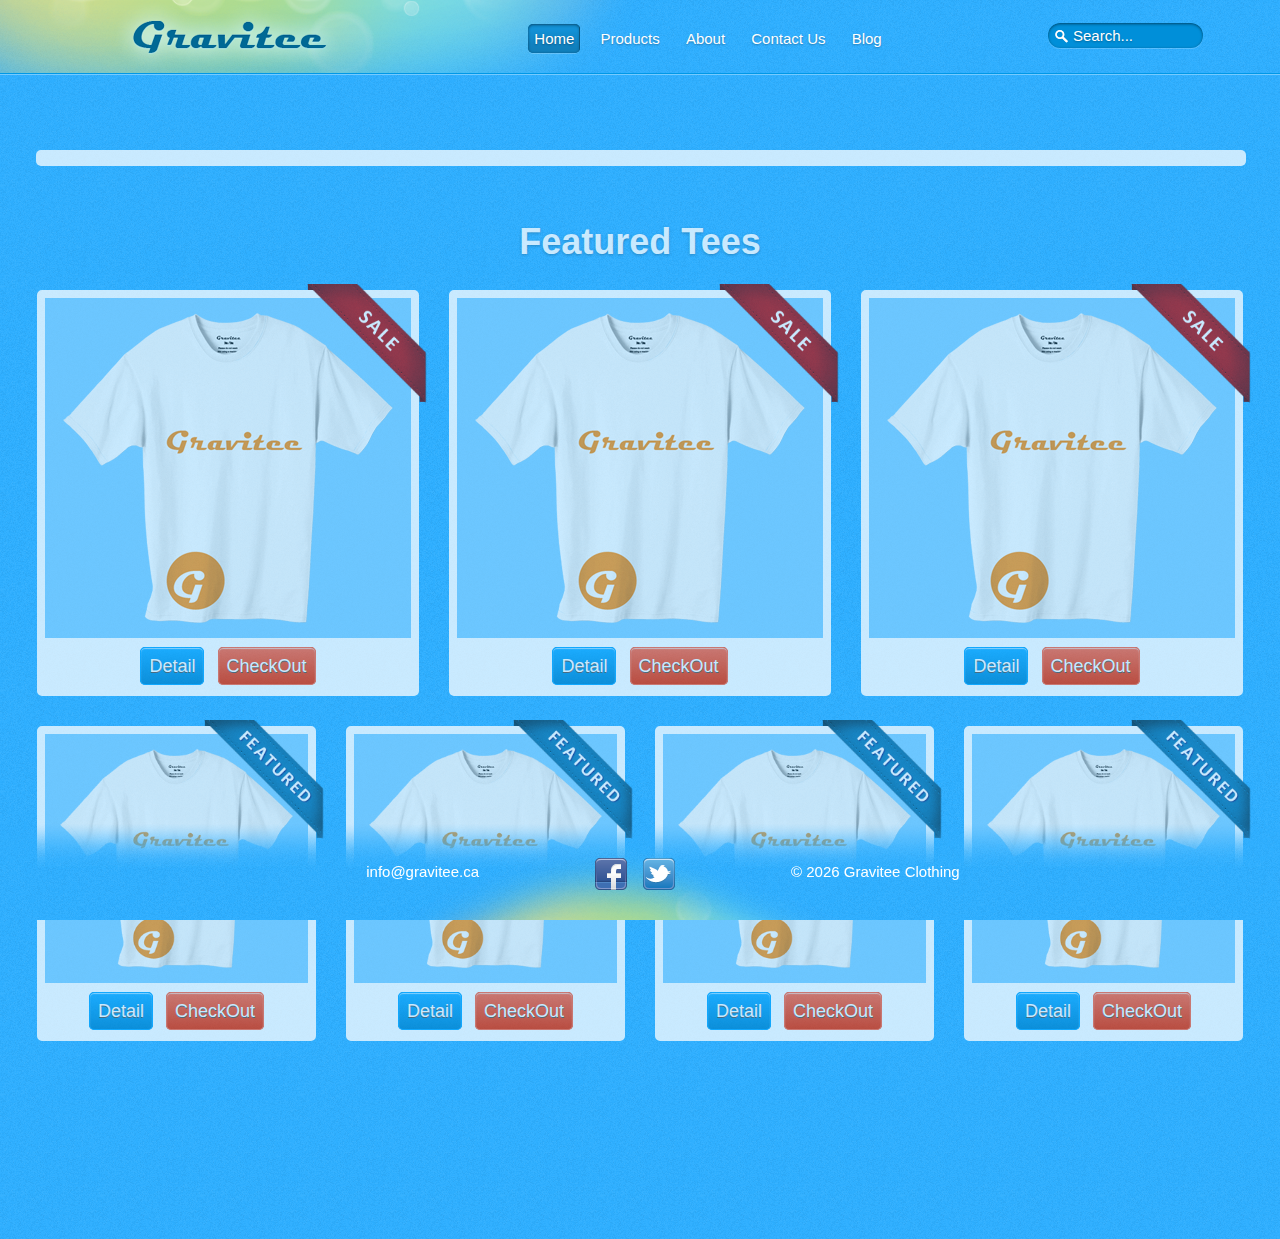
<file: index.html>
<!doctype html>
<!--[if lt IE 9]><html class="ie"><![endif]--><!--[if gte IE 9]><!--><html><!--<![endif]-->
	<head>
		<meta charset="utf-8"/>
		<meta http-equiv="X-UA-Compatible" content="IE=edge,chrome=1"/>

		<title>Gravitee Shop</title>
		
		<meta name="description" content="Gravitee, clothing, tees, t-shirts" />
		<meta name="viewport" content="width=device-width, initial-scale=1; maximum-scale=1; minimum-scale=1; user-scalable=no"/>
		
		<link rel="stylesheet" href="css/base.css" media="all">
		<link rel="stylesheet" href="css/720_grid.css" media="screen and (min-width: 720px)">
		<link rel="stylesheet" href="css/986_grid.css" media="screen and (min-width: 986px)">
		<link rel="stylesheet" href="css/1236_grid.css" media="screen and (min-width: 1236px)">
		<link rel="stylesheet" href="css/flexslider.css">
		<link rel="stylesheet" href="css/apprise.min.css">
		<link rel="stylesheet" href="css/style.css">
		<link rel="icon" href="favicon.ico">

		<!-- JavaScript -->
		<!--[if IE]><![endif]-->
		<!--[if lt IE 9]>
		<script src="//html5shim.googlecode.com/svn/trunk/html5.js"></script>
		<![endif]-->

		<script src="js/respond.min.js"></script>
		<script src="https://ajax.googleapis.com/ajax/libs/jquery/1.7.1/jquery.min.js" type="text/javascript" charset="utf-8"></script>
		<script src="js/easing.js" type="text/javascript" charset="utf-8"></script>
		<script src="js/modernizr.js"></script>
		<script src="js/jquery.flexslider-min.js" type="text/javascript" charset="utf-8"></script>
		<script src="js/apprise-1.5.min.js" type="text/javascript" charset="utf-8"></script>
		<script src="js/jquery.ui.totop.js" type="text/javascript" charset="utf-8"></script>
		<script type='text/javascript' src='js/gen_validatorv31.js'></script>
		<script src="js/corMVC.js" type="text/javascript" charset="utf-8"></script>

		<!-- controller -->
		<script type="text/javascript" src="js/controller/content.js"></script>
		<!--<script type="text/javascript" src="js/controller/products.js"></script>-->

		<script src="js/scripts.js" type="text/javascript" charset="utf-8"></script>
	</head>
	<body lang="en">
	<!-- BEGIN: Container -->
		<div id="container" class="grid">
		<!-- BEGIN: header -->
			<div id="header">
			<!-- BEGIN: header-inner -->
				<div id="header-inner" class="grid">
				<!-- BEGIN: logo-wrapper -->
					<div id="logo-wrapper" class="slot-0-1">
				<!-- BEGIN: logo -->
					<div id="logo">
						<a href="index.html" title="Gravitee"><h1>Gravitee</h1></a>
					</div><!-- /logo -->
					</div><!-- /logo-wrapper -->
					
				<!-- BEGIN: nav-wrapper -->
					<div id="nav-wrapper">
					<!-- BEGIN: nav ul -->
						<div id="nav" class="slot-2-3-4">
						<!-- BEGIN: nav ul -->
							<ul id="site-nav">
								<li><a href="#/home" rel="home" title="Home">Home</a></li>

								<li><a href="#/products" rel="products" title="Products">Products</a></li>

								<li><a href="#/about" title="About" rel="about">About</a></li>

								<li><a href="#/contact" rel="contact" title="Contact-Us" class="nav-narrowhide">Contact Us</a></li>

								<li><a href="/blog" title="Blog" class="nav-narrowhide" target="_blank">Blog</a></li>
							</ul>
						</div><!-- /nav -->
					</div><!-- /nav-wrapper -->

					<!-- BEGIN: search-wrapper -->						
					<div id="search-wrapper" class="slot-5">
						<form method="post" action="#/search" id="search">
							<label for="searchInput">Search</label>
							<input name="s" type="search" id="searchInput" value="" />
							<span class="reset"></span>
						</form>
						<div id="searchIcon">
							<div class="searchOn"></div>
							<div class="searchOff"></div>
						</div><!-- /searchIcon -->
					</div><!-- /search-wrapper -->

					<div class="clear"></div>
				</div><!-- /header-inner -->
				<div id="header-bottom-light-border"><div class="grid"></div></div>
			</div><!-- /header -->

		<!-- BEGIN: contents -->
			<div id="contents">
				<ul id="content-stages">
				<!-- BEGIN: HOME -->
					<li rel="home" class="content-stage current-stage">
						<div id="home-slider" class="banner-wrap">
							<div id="slider-wrapper" class="flex-container">
								<div id="slider" class="flexslider">
									<ul class="slides">
										<li>
											<a href="#" title=""><img src="img/promo.png" alt="1"></a>
											<p class="flex-caption">New Year Sales Event</p>
										</li>

										<li>
											<a href="#" title=""><img src="img/promo.png" alt="1"></a>
											<p class="flex-caption">2</p>
										</li>

										<li>
											<a href="#" title=""><img src="img/promo.png" alt="1"></a>
											<p class="flex-caption">3</p>
										</li>							
									</ul>
								</div><!-- /slider-wrapper -->
							</div><!-- /slider-wrapper -->
						</div><!-- /home_slider -->

						<div class="feature">
							<h2>Featured Tees</h2>
						</div>

						<div id="grids" class="row">
							<div class="items">
								<div class="slot-0-1">
									<div class="item">
										<div class="item-img">
											<img src="img/orange.png" alt="Orange Shirt">
										</div>
										<div class="item-buttons">
											<a href="#tshirt10" title="Product Details" class="detail"><span>Detail</span></a>
											<a href="#" title="Checkout" class="checkout"><span>CheckOut</span></a>
										</div>
										<div class="ribbon"><img src="img/sale-ribbon.png" alt="Sale"></div>
									</div>
								</div>

								<div class="slot-2-3">
									<div class="item">
										<div class="item-img">
											<img src="img/orange.png" alt="Orange Shirt">
										</div>
										<div class="item-buttons">
											<a href="#" title="Product Details" class="detail"><span>Detail</span></a>
											<a href="#" title="Checkout" class="checkout"><span>CheckOut</span></a>
										</div>
										<div class="ribbon"><img src="img/sale-ribbon.png" alt="Sale"></div>
									</div>
								</div>

								<div class="slot-4-5">
									<div class="item">
										<div class="item-img">
											<img src="img/orange.png" alt="Orange Shirt">
										</div>
										<div class="item-buttons">
											<a href="#" title="Product Details" class="detail"><span>Detail</span></a>
											<a href="#" title="Checkout" class="checkout"><span>CheckOut</span></a>
										</div>
										<div class="ribbon"><img src="img/sale-ribbon.png" alt="Sale"></div>
									</div>
								</div>

								<div class="slot-6">
									<div class="item">
										<div class="item-img">
											<img src="img/orange.png" alt="Orange Shirt">
										</div>
										<div class="item-buttons">
											<a href="#" title="Product Details" class="detail"><span>Detail</span></a>
											<a href="#" title="Checkout" class="checkout"><span>CheckOut</span></a>
										</div>
										<div class="ribbon"><img src="img/featured-ribbon.png" alt="Featured"></div>
									</div>
								</div>

								<div class="slot-7">
									<div class="item">
										<div class="item-img">
											<img src="img/orange.png" alt="Orange Shirt">
										</div>
										<div class="item-buttons">
											<a href="#" title="Product Details" class="detail"><span>Detail</span></a>
											<a href="#" title="Checkout" class="checkout"><span>CheckOut</span></a>
										</div>
										<div class="ribbon"><img src="img/featured-ribbon.png" alt="Featured"></div>
									</div>
								</div>

								<div class="slot-8">
									<div class="item">
										<div class="item-img">
											<img src="img/orange.png" alt="Orange Shirt">
										</div>
										<div class="item-buttons">
											<a href="#" title="Product Details" class="detail"><span>Detail</span></a>
											<a href="#" title="Checkout" class="checkout"><span>CheckOut</span></a>
										</div>
										<div class="ribbon"><img src="img/featured-ribbon.png" alt="Featured"></div>
									</div>
								</div>

								<div class="slot-9">
									<div class="item">
										<div class="item-img">
											<img src="img/orange.png" alt="Orange Shirt">
										</div>
										<div class="item-buttons">
											<a href="#" title="Product Details" class="detail"><span>Detail</span></a>
											<a href="#" title="Checkout" class="checkout"><span>CheckOut</span></a>
										</div>
										<div class="ribbon"><img src="img/featured-ribbon.png" alt="Featured"></div>
									</div>
								</div>
							</div>
						</div>
					</li>
				<!-- END: HOME -->

				<!-- BEGIN: PRODUCTS -->
					<li rel="products" class="content-stage">
						<p>
						
Contrary to popular belief, Lorem Ipsum is not simply random text. It has roots in a piece of classical Latin literature from 45 BC, making it over 2000 years old. Richard McClintock, a Latin professor at Hampden-Sydney College in Virginia, looked up one of the more obscure Latin words, consectetur, from a Lorem Ipsum passage, and going through the cites of the word in classical literature, discovered the undoubtable source. Lorem Ipsum comes from sections 1.10.32 and 1.10.33 of "de Finibus Bonorum et Malorum" (The Extremes of Good and Evil) by Cicero, written in 45 BC. This book is a treatise on the theory of ethics, very popular during the Renaissance. The first line of Lorem Ipsum, "Lorem ipsum dolor sit amet..", comes from a line in section 1.10.32.

The standard chunk of Lorem Ipsum used since the 1500s is reproduced below for those interested. Sections 1.10.32 and 1.10.33 from "de Finibus Bonorum et Malorum" by Cicero are also reproduced in their exact original form, accompanied by English versions from the 1914 translation by H. Rackham.
					</p>
					<p>
						
Contrary to popular belief, Lorem Ipsum is not simply random text. It has roots in a piece of classical Latin literature from 45 BC, making it over 2000 years old. Richard McClintock, a Latin professor at Hampden-Sydney College in Virginia, looked up one of the more obscure Latin words, consectetur, from a Lorem Ipsum passage, and going through the cites of the word in classical literature, discovered the undoubtable source. Lorem Ipsum comes from sections 1.10.32 and 1.10.33 of "de Finibus Bonorum et Malorum" (The Extremes of Good and Evil) by Cicero, written in 45 BC. This book is a treatise on the theory of ethics, very popular during the Renaissance. The first line of Lorem Ipsum, "Lorem ipsum dolor sit amet..", comes from a line in section 1.10.32.

The standard chunk of Lorem Ipsum used since the 1500s is reproduced below for those interested. Sections 1.10.32 and 1.10.33 from "de Finibus Bonorum et Malorum" by Cicero are also reproduced in their exact original form, accompanied by English versions from the 1914 translation by H. Rackham.
					</p>
					<p>
						
Contrary to popular belief, Lorem Ipsum is not simply random text. It has roots in a piece of classical Latin literature from 45 BC, making it over 2000 years old. Richard McClintock, a Latin professor at Hampden-Sydney College in Virginia, looked up one of the more obscure Latin words, consectetur, from a Lorem Ipsum passage, and going through the cites of the word in classical literature, discovered the undoubtable source. Lorem Ipsum comes from sections 1.10.32 and 1.10.33 of "de Finibus Bonorum et Malorum" (The Extremes of Good and Evil) by Cicero, written in 45 BC. This book is a treatise on the theory of ethics, very popular during the Renaissance. The first line of Lorem Ipsum, "Lorem ipsum dolor sit amet..", comes from a line in section 1.10.32.

The standard chunk of Lorem Ipsum used since the 1500s is reproduced below for those interested. Sections 1.10.32 and 1.10.33 from "de Finibus Bonorum et Malorum" by Cicero are also reproduced in their exact original form, accompanied by English versions from the 1914 translation by H. Rackham.
					</p>
						<a name="tshirt" title="Tshirt">Tshirt</a>
						<a name="tshirt1" title="Tshirt">Tshirt</a><br>
						<a name="tshirt2" title="Tshirt">Tshirt</a><br>
						<a name="tshirt3" title="Tshirt">Tshirt</a><br>
						<a name="tshirt4" title="Tshirt">Tshirt</a><br>
						<a name="tshirt5" title="Tshirt">Tshirt</a><br>
						<a name="tshirt6" title="Tshirt">Tshirt</a><br>
						<a name="tshirt7" title="Tshirt">Tshirt</a><br>
						<a name="tshirt8" title="Tshirt">Tshirt</a><br>
						<a name="tshirt9" title="Tshirt">Tshirt</a><br>
						<a name="tshirt0" title="Tshirt">Tshirt</a><br>
						<a name="tshirt10" title="Tshirt">Tshirt</a><br>
					
						<a name="tshirt12" title="Tshirt">Tshirt</a><br>
					</li>
				<!-- END products -->

				<!-- BEGIN: ABOUT -->
					<li rel="about" class="content-stage">
						<div class="feature">
							<h3>About Us</h3>
						</div>
					</li>
				<!-- END ABOUT -->

				<!-- BEGIN: contact -->
					<li rel="contact" class="content-stage">
						<div id="contact-wrapper">
							<div class="feature">
								<h3>Contact Us</h3>
							</div>
						</div>
					</li>
				<!-- END contact -->

				<!-- BEGIN: 404 -->
					<li rel="404" class="content-stage">
						<div class="feature">
							<h2>404 Error!</h2><br>
							<img src="img/error.png" alt="404 Error">
							<p>Oops... sorry, something went terribly wrong... we are trying to fix this!</p><p>You might want to check back to our <a href="#/home" title="http://www.gravitee.ca" style="color: white; text-decoration: underline">homepage</a> or do a site search.</p>
						</div>
					</li>
				<!-- END: 404 -->

				<!-- BEGIN: Search Results -->
					<li rel="results" class="content-stage">
						<div id="searchResults">
							<div class="feature">
								<p>Sorry, the search feature is currently unavailable.</p>
								<p>Please browse the <a href="#/products" title="Products" style="color: white; text-decoration: underline">product category</a> and manually search for the items you desire.</p>
							</div>
						</div><!-- /searchResults -->
					</li>
				<!-- END: Search Results -->
				</ul><!-- /content-stages -->
				<a href="#" id="toTop" style="color: #fff"><span id="toTopHover"></span>To Top</a>
			</div><!-- /contents -->

			<div id="footer" class="doubleImage">
				<div id="footer-info" class="grid">
					<div id="info1" class="slot-0-1">
						<p><a href="mailto:info@gravitee.ca?subject=feedback">info@gravitee.ca</a></p>
					</div><!-- /info1 -->

					<div id="info2" class="slot-2-3">
						<a href="http://www.facebook.com/graviteeclothing" title="Find us on Facebook" target="_blank"><img src="img/facebook.png" alt="Facebook"></a>
						<a href="http://www.twitter.com/graviteeshop" title="Find us on Twitter" target="_blank"><img src="img/twitter.png" alt="Twitter"></a>
					</div><!-- /info2 -->

					<div id="info3" class="slot-4-5">
						<p id="site-copyright">&copy; <span class="copyright-year">2011</span> Gravitee Clothing</p>
					</div><!-- /info3 -->

					<div class="info-narrow">
						<a href="http://www.facebook.com/graviteeclothing" title="Find us on Facebook" target="_blank"><img src="img/facebook.png" alt="Facebook"></a>
						<a href="http://www.twitter.com/graviteeshop" title="Find us on Twitter" target="_blank"><img src="img/twitter.png" alt="Twitter"></a>
						<a href="http://www.gravitee.ca/blog" title="Read our blog" target="_blank" class="social-narrow"><img src="img/rss.png" alt="Blog"></a>
					</div><!-- /info-narrow -->
				</div><!-- /footer-info -->
			</div><!-- /footer -->
		</div><!-- /container -->

		<script type="text/javascript" src="js/reloader.js"></script>
		<script type="text/javascript">
		  AutoReloader.add(
		  	"css/style.css",
		  	"css/base.css"
		  );
		</script>
	</body>
</html>
</file>
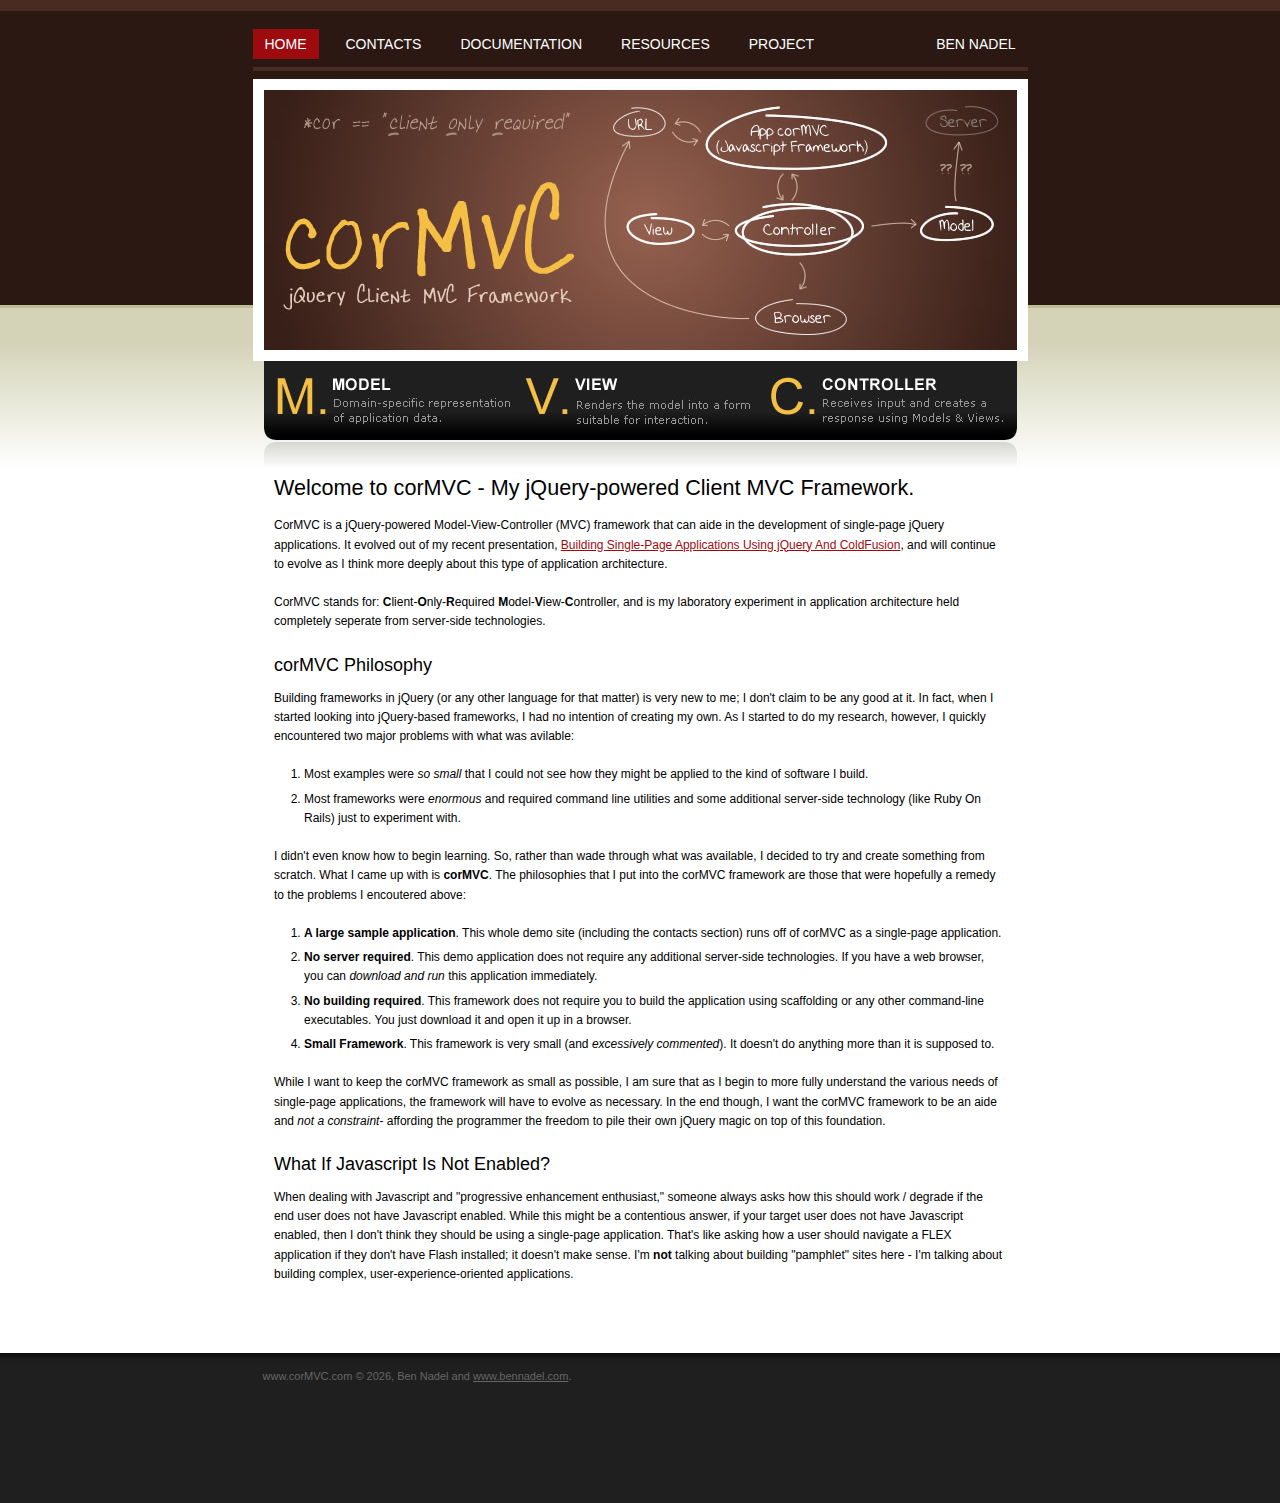
<file: cormvc/index.htm>
<!DOCTYPE HTML>
<html>
<head>
	<title>corMVC - jQuery-Powered Client Model-View-Controller (MVC) Framework</title>
	
	<!-- Meta Data. -->
	<meta name="Keywords" content="jquery,mvc,model view controller,application architecture,jquery framework"></meta>
	<meta name="Description" content="CorMVC is a jQuery-powered Model-View-Controller (MVC) framework that can aide in the development of single-page, web-based applications. CorMVC stands for client-only-required model-view-controller and is designed to be lowest possible entry point to learning about single-page application architecture. It does not presuppose any server-side technologies, or a web server of any kind, and requires no more than a web browser to get up and running."></meta>

	<!-- Stylesheets. -->
	<link rel="stylesheet" type="text/css" href="./linked/css/standard.css"></link>
	
	<!-- jQuery and corMVC Application scripts. -->
	<script type="text/javascript" src="./linked/js/app/jquery-1.4a1.js"></script>
	<script type="text/javascript" src="./linked/js/app/corMVC.js"></script>

	<!-- Controllers. -->
	<script type="text/javascript" src="./linked/js/controller/content.js"></script> 
	<script type="text/javascript" src="./linked/js/controller/contacts.js"></script>
	
	<!-- Model. -->
	<script type="text/javascript" src="./linked/js/model/contact_service_mock.js"></script>
	<!--- <script type="text/javascript" src="./linked/js/model/contact_service_mock.js"></script>  --->
	<script type="text/javascript" src="./linked/js/model/contact.js"></script>
	
	<!-- View. -->
	<script type="text/javascript" src="./linked/js/view/contact_list.js"></script>
	<script type="text/javascript" src="./linked/js/view/contact_form.js"></script>
</head>
<body>

	<!-- BEGIN: Site Wrapper. -->
	<div id="site-wrapper">
		
		<!-- BEGIN: Site Header. -->
		<div id="site-header">
			
			<!-- BEGIN: Site Header Content. -->
			<div id="site-header-content">
			
				<ul id="site-navigation">
					<li>
						<a href="#/home" rel="home">Home</a>
					</li>
					<li>
						<a href="#/contacts" rel="contacts">Contacts</a>
					</li>
					<li>
						<a href="#/documentation" rel="documentation">Documentation</a>
					</li>
					<li>
						<a href="#/resources" rel="resources">Resources</a>
					</li>
					<li>
						<a href="http://www.bennadel.com/projects/cormvc-jquery-framework.htm" target="_blank">Project</a>
					</li>
					<li class="bennadel">
						<a href="http://www.bennadel.com" target="_blank">Ben Nadel</a>
					</li>
				</ul>
				
				<div id="site-cormvc-billboard">
					corMVC - jQuery-Powered Client Model-View-Controller (MVC) Framework
				</div>
				
				<div id="site-mvc-breakdown">
					M/Model: Domain-specific representation of application data.
					V/View: Renders the model into a form suitable for interaction.
					C/Controller: Receives input and creates a response using Models &amp; Views.
				</div>
								
			</div>
			<!-- END: Site Header Content. -->
			
		</div>
		<!-- END: Site Header. -->
		
		
		<!-- BEGIN: Site Body. -->
		<div id="site-body">
			
			<!-- BEGIN: Site Body Content. -->
			<div id="site-body-content">
			
				
				<!-- BEGIN: Primary Content Stages. -->
				<ul id="primary-content-stages">
				
					<!-- BEGIN: Primary Content Stage :: Home. -->
					<li rel="home" class="primary-content-stage current-primary-content-stage">
					
					
						<h1>
							Welcome to corMVC - My jQuery-powered Client MVC Framework.
						</h1>
					
						<p>
							CorMVC is a jQuery-powered Model-View-Controller (MVC) framework that 
							can aide in the development of single-page jQuery applications. It evolved out of
							my recent presentation, 
							<a href="http://www.bennadel.com/blog/1730-Building-Single-Page-Applications-Using-jQuery-And-ColdFusion-With-Ben-Nadel-Video-Presentation-.htm" target="_blank">Building Single-Page Applications Using jQuery And ColdFusion</a>,
							and will continue to evolve as I think more deeply about this type of application
							architecture.
						</p>
						
						<p>
							CorMVC stands for:
							<strong>C</strong>lient-<strong>O</strong>nly-<strong>R</strong>equired
							<strong>M</strong>odel-<strong>V</strong>iew-<strong>C</strong>ontroller,
							and is my laboratory experiment in application architecture held completely 
							seperate from server-side technologies. 
						</p>
					
						<h2>
							corMVC Philosophy
						</h2>
						
						<p>
							Building frameworks in jQuery (or any other language for that matter) is
							very new to me; I don't claim to be any good at it. In fact, when I started
							looking into jQuery-based frameworks, I had no intention of creating my own. 
							As I started to do my research, however, I quickly encountered two major problems
							with what was avilable:
						</p>
						
						<ol>
							<li>
								Most examples were <em>so small</em> that I could not see how they might be applied
								to the kind of software I build.
							</li>
							<li>
								Most frameworks were <em>enormous</em> and required command line utilities and
								some additional server-side technology (like Ruby On Rails) just to experiment with.
							</li>
						</ol>
						
						<p>
							I didn't even know how to begin learning. So, rather than wade through what was 
							available, I decided to try and create something from scratch. What I came up with
							is <strong>corMVC</strong>. The philosophies that I put into the corMVC framework 
							are those that were hopefully a remedy to the problems I encoutered above:
						</p>
						
						<ol>
							<li>
								<strong>A large sample application</strong>. This whole demo site (including the 
								contacts section) runs off of corMVC as a single-page application.
							</li>
							<li>
								<strong>No server required</strong>. This demo application does not require any additional 
								server-side technologies. If you have a web browser, you can 
								<em>download and run</em> this application immediately.
							</li>
							<li>
								<strong>No building required</strong>. This framework does not require you to
								build the application using scaffolding or any other command-line executables. 
								You just download it and open it up in a browser.
							</li>
							<li>
								<strong>Small Framework</strong>. This framework is very small (and <em>excessively
								commented</em>). It doesn't do anything more than it is supposed to.
							</li>
						</ol>
						
						<p>
							While I want to keep the corMVC framework as small as possible, I am sure that as I begin
							to more fully understand the various needs of single-page applications, the framework 
							will have to evolve as necessary. In the end though, I want the corMVC framework to be 
							an aide and <em>not a constraint</em>- affording the programmer the freedom to pile their 
							own jQuery magic on top of this foundation.
						</p>
						
						<h2>
							What If Javascript Is Not Enabled?
						</h2>
						
						<p>
							When dealing with Javascript and "progressive enhancement enthusiast," someone always asks
							how this should work / degrade if the end user does not have Javascript enabled. 
							While this might be a contentious answer, if your target user does not have Javascript
							enabled, then I don't think they should be using a single-page application. That's like 
							asking how a user should navigate a FLEX application if they don't have Flash installed;
							it doesn't make sense. I'm <strong>not</strong> talking about building "pamphlet" sites here - 
							I'm talking about building complex, user-experience-oriented applications.
						</p>
						
					
					</li>
					<!-- END: Primary Content Stage :: Home. -->
					
					<!-- BEGIN: Primary Content Stage :: Contacts. -->
					<li rel="contacts" class="primary-content-stage">
					
										
						<!-- BEGIN: Contacts Content Views. -->
						<ul id="contacts-content-views" class="primary-content-views">
						
							<!-- BEGIN: Contact List View. -->
							<li id="contact-list-view" class="primary-content-view">
								
								
								<h1>
									Contacts
								</h1>
							
								<p>
									The contacts section is meant to demonstrate more complex interactions that 
									involve the application's service layer (part of the <em>Model</em>) and potentially 
									(thought not required in this demo) communication with the server.
								</p>
								
								
								<div id="contact-list-header">
									
									<form>
										<label>Search:</label>
										<input type="text" />
									</form>
									
									<a href="#/contacts/add/">
										<span class="contrast">Create</span>Contact &raquo;
									</a>
									
								</div>
								
								<div id="contact-list-body" class="content-body">
								
									<ul id="contact-list">
										<!-- To be filled dynamically. -->
									</ul>
								
								</div>
								
								
								<!-- BEGIN: Templates. -->
								<script id="contact-list-item-template" type="application/template">
								
									<li class="contact clear">
										
										<div class="summary">
											<a class="name">${name}</a>
										</div>
										
										<div class="actions">
											<a href="javascript:void( 0 )" class="more">More</a> &nbsp;|&nbsp;
											<a href="#/contacts/edit/${id}" class="edit">Edit</a> &nbsp;|&nbsp;
											<a href="#/contacts/delete/${id}" class="delete">Delete</a>
										</div>
										
										<dl class="details clear">
											<dt>
												Name:
											</dt>
											<dd>
												${name}
											</dd>
											<dt>
												Phone:
											</dt>
											<dd>
												${phone}
											</dd>
											<dt>
												Email:
											</dt>
											<dd>
												${email}
											</dd>
										</dl>
										
									</li>
								
								</script>
								<!-- END: Template. -->
								
							
							</li>
							<!-- END: Contact List View. -->
							
							<!-- BEGIN: Contact Edit View. -->
							<li id="contact-edit-view" class="primary-content-view">
								
								
								<h1>
									Add / Edit Contact
								</h1>
								
								<p>
									Please fill out the contact information below. 
								</p>
								
								<form id="contact-form" class="data-form">
								
									<input type="hidden" name="id" value="0" />
								
									<div class="form-errors" style="display: none ;">
										
										<h3>
											Please review the following:
										</h3>
										
										<ul>
											<!-- To be populated later. -->
										</ul>
										
									</div>
								
									<fieldset>
									
										<div class="entry">
											<label>
												Name: (<em>required</em>)
											</label>
											<input type="text" name="name" class="xlarge branded-input" />
										</div>
										
										<div class="entry">
											<label>
												Phone:
											</label>
											<input type="text" name="phone" class="xlarge branded-input" />
										</div>
										
										<div class="entry">
											<label>
												Email:
											</label>
											<input type="text" name="email" class="xlarge branded-input" />
										</div>
									
									</fieldset>
									
									<div class="actions">
										<button type="submit">Save &amp; Close</button>
										( <a href="#/contacts" class="cancel">Cancel</a> )
									</div>
								
								</form>
							
							
							</li>
							<!-- END: Contact Edit View. -->
						
						</ul>
						<!-- END: Contacts Content Views. -->
					
					
					</li>
					<!-- END: Primary Content Stage :: Contacts. -->
					
					<!-- BEGIN: Primary Content Stage :: Documentation. -->
					<li rel="documentation" class="primary-content-stage">
					
					
						<h1>
							Documentation
						</h1>
					
						<p>
							This is the documentation page.
						</p>
						
						<p>
							<em>Coming soon....</em>
						</p>
					
					
					</li>
					<!-- END: Primary Content Stage :: Documentation. -->
					
					<!-- BEGIN: Primary Content Stage :: Resources. -->
					<li rel="resources" class="primary-content-stage">
					
					
						<h1>
							Resources
						</h1>
					
						<p>
							This is the resources page.
						</p>
					
						<p>
							<em>Coming soon....</em>
						</p>
					
					
					</li>
					<!-- END: Primary Content Stage :: Resources. -->
					
					<!-- BEGIN: Primary Content Stage :: Page Not Found. -->
					<li rel="404" class="primary-content-stage">
					
					
						<h1>
							404 - Page Not Found
						</h1>
					
						<p>
							Sorry, but the page you requested could not be found.
						</p>
						
						<p>
							Try going back to the <a href="#/home">home page</a>.
						</p>
					
					
					</li>
					<!-- END: Primary Content Stage :: Page Not Found. -->
				
				</ul>
				<!-- END: Primary Content Stages. -->
				
			
			</div>
			<!-- END: Site Body Content. -->
			
		</div>
		<!-- END: Site Body. -->
	
	
		<!-- BEGIN: Site Footer. -->
		<div id="site-footer">
		
			<!-- BEGIN: Site Footer Content. -->
			<div id="site-footer-content">
			
				<p id="site-copyright">
					www.corMVC.com &copy; <span class="copyright-year">2009</span>, 
					Ben Nadel and <a href="http://www.bennadel.com" target="_blank">www.bennadel.com</a>.
				</p>
				
			</div>
			<!-- END: Site Footer Content. -->
		
		</div>
		<!-- END: Site Footer. -->
	
	</div>
	<!-- END: Site Wrapper. -->

</body>
</html>
</file>
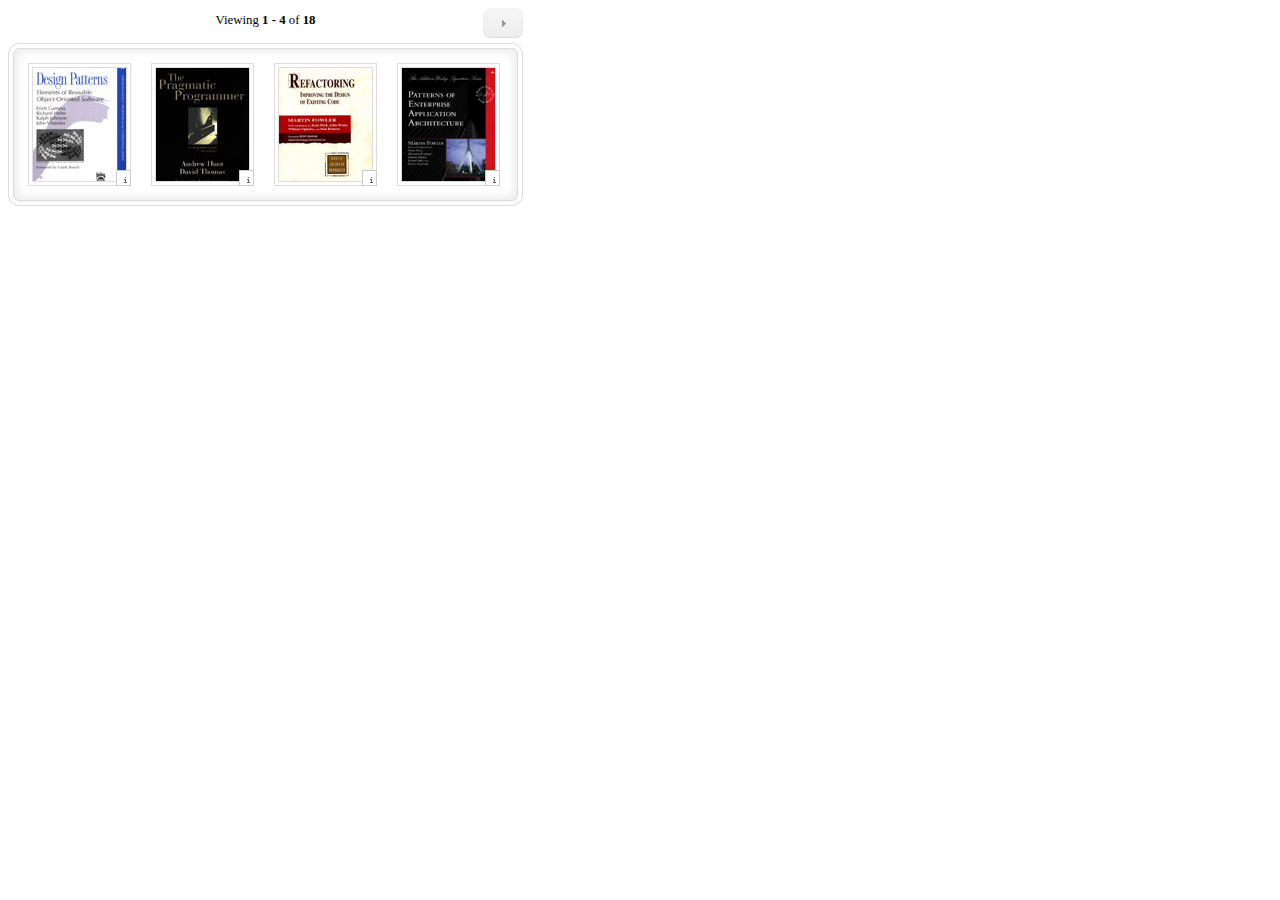
<file: source/index.html>
<!DOCTYPE html PUBLIC "-//W3C//DTD XHTML 1.0 Transitional//EN" "http://www.w3.org/TR/xhtml1/DTD/xhtml1-transitional.dtd">
<html xmlns="http://www.w3.org/1999/xhtml" dir="ltr" lang="en-US">
<head>
<meta http-equiv="Content-Type" content="text/html; charset=UTF-8" />
<title>Amazon.com Books Widget</title>
<link rel="stylesheet" href="css/books.css" type="text/css" media="screen" />
<script language="javascript" type="text/javascript" src="js/jquery-1.2.6.min.js"></script>
<script language="javascript" type="text/javascript" src="js/books.js"></script>
<script language="javascript" type="text/javascript">

	$(function(){
		BOOKS.init({
			xmlPath : "data/books.xml",
			imgPath : "images",
			perView : 4
		});
	});

</script>
</head>
<body>

	<div id="books">
		<div class="overclear buttons">
			<a href="#" class="prev"><img src="images/books_prev.gif" width="40" height="30" alt="Previous" /></a>
			<div class="showing"><!-- showing --></div>
			<a href="#" class="next"><img src="images/books_next.gif" width="40" height="30" alt="Next" /></a>
		</div>
		<div class="overclear top">
			<img src="images/books_left_top.gif" width="20" height="20" alt="" class="float_left" />
			<img src="images/books_right_top.gif" width="20" height="20" alt="" class="float_right" />
		</div>
		<div class="inner">
			<ul class="overclear">
				<li class="loader"><!-- loader --></li>
			</ul>
		</div>
		<div class="overclear btm">
			<img src="images/books_left_btm.gif" width="20" height="20" alt="" class="float_left" />
			<img src="images/books_right_btm.gif" width="20" height="20" alt="" class="float_right" />
		</div>
	</div>

</body>
</html>
</file>
<file: css/base.css>
html, body, div, span, applet, object, iframe,
h1, h2, h3, h4, h5, h6, p, blockquote, pre,
a, abbr, acronym, address, big, cite, code,
del, dfn, em, img, ins, kbd, q, s, samp,
small, strike, strong, sub, sup, tt, var,
b, u, i, center,
dl, dt, dd, ol, ul, li,
fieldset, form, label, legend,
table, caption, tbody, tfoot, thead, tr, th, td,
article, aside, canvas, details, embed, 
figure, figcaption, footer, header, hgroup, 
menu, nav, output, ruby, section, summary,
time, mark, audio, video {
	margin: 0;
	padding: 0;
	border: 0;
	font-size: 100%;
	font: inherit;
	vertical-align: baseline;
}
/* HTML5 display-role reset for older browsers */
article, aside, details, figcaption, figure, 
footer, header, hgroup, menu, nav, section {
	display: block;
}
body {
	color: #444;
	/*font-family: Georgia, serif;*/
	font-family: sans-serif;
	line-height: 1.5em;
	overflow-y: scroll;
	!overflow-y: none;
}
ol, ul {
	list-style: square;
	margin: 0 0 0.5em;
}
blockquote, q {
	quotes: none;
}
blockquote:before, blockquote:after,
q:before, q:after {
	content: '';
	content: none;
}
code {
	background-color: #f4f4f4;
	font-family: Menlo, 'Panic Sans', monospace;
	font-size: 0.875em;
}
table {
	border-collapse: collapse;
	border-spacing: 0;
}
strong {
	font-weight: bold;
}
p {
	margin: 0 0 0.5em;
	/*max-width: 634px;*/
}
h1, h2, h3, h4, h5, h6 {
	/*font-family: sommet-slab-1, sommet-slab-2, Georgia, serif;*/
	font-weight: normal;
	line-height: 1.2em;
	padding: 0.5em 0 0.25em;
}

h1 {
	font-size: 3em;
}

h2 {
	font-size: 2em;
}

h3 {
	font-size: 1.5em;
}

h4 {
	font-size: 1.25em;
}

h5, h6 {
	font-size: 1em;
}

a, a:link, a:visited {
	/*color: #11bad3;*/
	text-decoration: none;
	/*border-bottom: 1px solid #11bad3;*/
}

a:hover, a:active {
	/*background: #00a9c2;*/
	/*border-color: #00a9c2;*/
	/*color: #fff;*/
}

img {
	max-width: 100%;
}

hr {
	border: none;
	background: url(../images/bg_hr.png) center center no-repeat;
	height: 10px;
}

#logo {
	padding-bottom: 0;
}

.logo {
	color: #11bad3;
	/*font-family: sommet-slab-1, sommet-slab-2, Georgia, serif;*/
	font-weight: normal;
	font-size: 1.2em;
}
.logo b {
	font-weight: bold;
}

.banner-wrap {
	/*text-align: center;*/
	/*background: #ffc;*/
	padding: 0 10px 1em;
	margin-bottom: 1em;
}

.intro {
	font-size: 1.75em;
	/*font-family: sommet-slab-1, sommet-slab-2, Georgia, serif;*/
	line-height: 1.1em;
	max-width: none;
}

.grid {
	padding: 0 20px;
}

.row {
	margin-bottom: 1em;
}

.feature h2 {
	font-weight: bold;
	text-align: center;
}

.feature p {
	font-size: 1.125em;
}

.mod-download {
	/*background: url(../img/button.png) 0 0 repeat-x;*/
	/*background-size: 100%;*/
}

.mod-download h2 {
	color: #11bad3;
	font-weight: bold;
}

.mod-download .logo {
	color: #fff;
	font-size: 1em;
}

a.bttn {
	border-right: 1px solid #0087a0;
	border-bottom: 1px solid #0087a0;
	background: #11bad3;
	color: #fff;
	display: inline-block;
	/*font-family: sommet-slab-1, sommet-slab-2, Georgia, serif;*/
	font-size: 1.2em;
	font-weight: bold;
	margin: 0.5em 0;
	padding: 0.5em 0.75em;
}

.mod-download .bttn:hover {
	background: #0087a0;
	cursor: pointer;
}

.example-grids {
	margin-bottom: 4em;
}

.example-grids .row { margin-bottom: 0; }

.example-grids .row p {
	background: #ffc;
	border-right: 1px solid #ccc;
	border-bottom: 1px solid #ccc;
	font-family: Menlo, 'Panic Sans', monospace;
	padding: 1em;
	margin: 0 0 1em;
}

.footer p {
	color: #666;
	text-align: center;
	max-width: none;
}
</file>
<file: css/720_grid.css>
/*	SimpleGrid - a fork of CSSGrid by Crowd Favorite (https://github.com/crowdfavorite/css-grid)
 *	http://simplegrid.info
 *	by Conor Muirhead (http://conor.cc) of Early LLC (http://earlymade.com)	
 *  License: http://creativecommons.org/licenses/MIT/	*/

/* Containers */
body { font-size: 0.875em; padding: 0; }
.grid{ margin:0 auto; padding: 0 10px; width:700px; }
.row{ clear:left; }

/* Slots Setup */
.slot-0,.slot-1,.slot-2,.slot-3,.slot-4,.slot-5,.slot-0-1,.slot-0-1-2,.slot-0-1-2-3,.slot-0-1-2-3-4,.slot-0-1-2-3-4-5,.slot-1-2,.slot-1-2-3,.slot-1-2-3-4,.slot-1-2-3-4-5,.slot-2-3,.slot-2-3-4,.slot-2-3-4-5,.slot-3-4,.slot-3-4-5,.slot-4-5,.slot-6,.slot-7,.slot-8,.slot-9,.slot-6-7,.slot-6-7-8,.slot-6-7-8-9,.slot-7-8,.slot-7-8-9,.slot-8-9{ display:inline; float:left; margin-left:20px; }

/* 6-Col Grid Sizes */
.slot-0,.slot-1,.slot-2,.slot-3,.slot-4,.slot-5{ width:100px; } /* Sixths */
.slot-0-1,.slot-1-2,.slot-2-3,.slot-3-4,.slot-4-5{ width:220px; } /* Thirds */
.slot-0-1-2-3,.slot-1-2-3-4,.slot-2-3-4-5{ width:460px; } /* Two-Thirds */
.slot-0-1-2-3-4,.slot-1-2-3-4-5{ width:580px; } /* Five-Sixths */

/* 4-Col Grid Sizes */
.slot-6,.slot-7,.slot-8,.slot-9{ width:160px; } /* Quarters */
.slot-6-7-8,.slot-7-8-9{ width:520px; } /* Three-Quarters */

/* 6-Col/4-Col Shared Grid Sizes */
.slot-0-1-2,.slot-1-2-3,.slot-2-3-4,.slot-3-4-5, .slot-6-7,.slot-7-8,.slot-8-9{ width:340px; } /* Halves */
.slot-0-1-2-3-4-5, .slot-6-7-8-9{ width: 100%; } /* Full-Width */

/* Zeroing Out Leftmost Slot Margins */
.slot-0,.slot-0-1,.slot-0-1-2,.slot-0-1-2-3,.slot-0-1-2-3-4,.slot-0-1-2-3-4-5,.slot-6,.slot-6-7,.slot-6-7-8,.slot-6-7-8-9,.slot-1 .slot-1,.slot-1-2 .slot-1,.slot-1-2 .slot-1-2,.slot-1-2-3 .slot-1,.slot-1-2-3 .slot-1-2,.slot-1-2-3 .slot-1-2-3,.slot-1-2-3-4 .slot-1,.slot-1-2-3-4 .slot-1-2,.slot-1-2-3-4 .slot-1-2-3,.slot-1-2-3-4 .slot-1-2-3-4,.slot-1-2-3-4-5 .slot-1,.slot-1-2-3-4-5 .slot-1-2,.slot-1-2-3-4-5 .slot-1-2-3,.slot-1-2-3-4-5 .slot-1-2-3-4,.slot-1-2-3-4-5 .slot-1-2-3-4-5,.slot-2 .slot-2,.slot-2-3 .slot-2,.slot-2-3 .slot-2-3,.slot-2-3-4 .slot-2,.slot-2-3-4 .slot-2-3,.slot-2-3-4 .slot-2-3-4,.slot-2-3-4-5 .slot-2,.slot-2-3-4-5 .slot-2-3,.slot-2-3-4-5 .slot-2-3-4,.slot-2-3-4-5 .slot-2-3-4-5,.slot-3 .slot-3,.slot-3-4 .slot-3,.slot-3-4 .slot-3-4,.slot-3-4-5 .slot-3,.slot-3-4-5 .slot-3-4,.slot-3-4-5 .slot-3-4-5,.slot-4 .slot-4,.slot-4-5 .slot-4,.slot-4-5 .slot-4-5,.slot-5 .slot-5,.slot-7 .slot-7,.slot-7-8 .slot-7,.slot-7-8 .slot-7-8,.slot-7-8-9 .slot-7,.slot-7-8-9 .slot-7-8,.slot-7-8-9 .slot-7-8-9,.slot-8 .slot-8,.slot-8-9 .slot-8,.slot-8-9 .slot-8-9{ margin-left:0 !important; } /* Important is to avoid repeating this in larger screen css files */

/* Row Clearfix */
.row:after{ visibility:hidden; display:block; font-size:0; content:" "; clear:both; height:0; }
.row{ zoom:1; }
</file>
<file: css/986_grid.css>
/*	SimpleGrid - a fork of CSSGrid by Crowd Favorite (https://github.com/crowdfavorite/css-grid)
 *	http://simplegrid.info
 *	by Conor Muirhead (http://conor.cc) of Early LLC (http://earlymade.com)	
 *  License: http://creativecommons.org/licenses/MIT/	*/

/* Containers */
body { font-size: 100%; }
.grid{ width:966px; }

/* Slots Setup */
.slot-0,.slot-1,.slot-2,.slot-3,.slot-4,.slot-5,.slot-0-1,.slot-0-1-2,.slot-0-1-2-3,.slot-0-1-2-3-4,.slot-0-1-2-3-4-5,.slot-1-2,.slot-1-2-3,.slot-1-2-3-4,.slot-1-2-3-4-5,.slot-2-3,.slot-2-3-4,.slot-2-3-4-5,.slot-3-4,.slot-3-4-5,.slot-4-5,.slot-6,.slot-7,.slot-8,.slot-9,.slot-6-7,.slot-6-7-8,.slot-6-7-8-9,.slot-7-8,.slot-7-8-9,.slot-8-9{ display:inline; float:left; margin-left:30px; }

/* 6-Col Grid Sizes */
.slot-0,.slot-1,.slot-2,.slot-3,.slot-4,.slot-5{ width:136px; } /* Sixths */
.slot-0-1,.slot-1-2,.slot-2-3,.slot-3-4,.slot-4-5{ width:302px; } /* Thirds */
.slot-0-1-2-3,.slot-1-2-3-4,.slot-2-3-4-5{ width:634px; } /* Two-Thirds */
.slot-0-1-2-3-4,.slot-1-2-3-4-5{ width:800px; } /* Five-Sixths */

/* 4-Col Grid Sizes */
.slot-6,.slot-7,.slot-8,.slot-9{ width:219px; } /* Quarters */
.slot-6-7-8,.slot-7-8-9{ width:717px; } /* Three-Quarters */

/* 6-Col/4-Col Shared Grid Sizes */
.slot-0-1-2,.slot-1-2-3,.slot-2-3-4,.slot-3-4-5, .slot-6-7,.slot-7-8,.slot-8-9{ width:468px; } /* Halves */
</file>
<file: css/1236_grid.css>
/*	SimpleGrid - a fork of CSSGrid by Crowd Favorite (https://github.com/crowdfavorite/css-grid)
 *	http://simplegrid.info
 *	by Conor Muirhead (http://conor.cc) of Early LLC (http://earlymade.com)	
 *  License: http://creativecommons.org/licenses/MIT/	*/

/* Containers */
body { font-size: 1.125em; }
.grid{ width:1206px; }

/* 6-Col Grid Sizes */
.slot-0,.slot-1,.slot-2,.slot-3,.slot-4,.slot-5{ width:176px; } /* Sixths */
.slot-0-1,.slot-1-2,.slot-2-3,.slot-3-4,.slot-4-5{ width:382px; } /* Thirds */
.slot-0-1-2-3,.slot-1-2-3-4,.slot-2-3-4-5{ width:794px; } /* Two-Thirds */
.slot-0-1-2-3-4,.slot-1-2-3-4-5{ width:1000px; } /* Five-Sixths */

/* 4-Col Grid Sizes */
.slot-6,.slot-7,.slot-8,.slot-9{ width:279px; } /* Quarters */
.slot-6-7-8,.slot-7-8-9{ width:897px; } /* Three-Quarters */

/* 6-Col/4-Col Shared Grid Sizes */
.slot-0-1-2,.slot-1-2-3,.slot-2-3-4,.slot-3-4-5, .slot-6-7,.slot-7-8,.slot-8-9{ width:588px; } /* Halves */
</file>
<file: css/style.css>
*:focus {outline: none;}

#container {
	top: 0;
	right: 0;
	bottom: 0;
	left: 0;
	/*background: #999;*/
}

#header {
	position: absolute;
	background: url('../img/header-bg.png') -260px -100px no-repeat;
	border-bottom: 1px solid #76CBFF;
	top: -200px;
	left: 0;
	right: 0;
}

#header-bottom-light-border {
	border-bottom: 1px solid #0098E7;
}

#nav ul {
	margin-top: 25px;
	/*margin-left: 16px;*/
	font-size: 15px;
	text-align: center;
}

#nav li {
	display: inline;
	margin: 0;
}

#site-nav a {
	color: white;
	/*background: #008FD9 url(../img/button.png) 100%;*/
	padding: 6px;
	margin-right: 10px;
    -webkit-border-radius: 5px;
	-moz-border-radius: 5px;
	border-radius: 5px;
	text-shadow: 0 1px 2px rgba(0, 0, 0, 0.3);
	-webkit-tap-highlight-color: rgba(0, 0, 0, 0);
}

#site-nav li.active a {
	background: #008FD9 url(../img/button.png) 100%;
	-webkit-tap-highlight-color: rgba(0, 0, 0, 0);
	-webkit-box-shadow: 0 1px 0 rgba(255, 255, 255, 0.2), 0 1px 3px rgba(0, 0, 0, 0.5) inset;
    -moz-box-shadow: 0 1px 0 rgba(255, 255, 255, 0.2), 0 1px 3px rgba(0, 0, 0, 0.5) inset;
    box-shadow: 0 1px 0 rgba(255, 255, 255, 0.2), 0 1px 3px rgba(0, 0, 0, 0.5) inset;
    text-shadow: 0 1px 2px rgba(0, 0, 0, 0.3);
}

#logo {
	background: url(../img/logo-sprite.png) no-repeat left top;
	width: 231px;
	height: 73px;
	position: relative;
}

#logo a {
	background: url(../img/logo-sprite.png) no-repeat left 73px;
	position: absolute;
	top: 0;
	left: 0;
	width: 231px;
	height: 73px;
}

#logo a:hover {
	background: url(../img/logo-sprite.png) no-repeat left top;
}

#logo a h1 {
	display: none;
}

button, input, textarea {
	-webkit-border-radius: 5px;
	-moz-border-radius: 5px;
	border-radius: 5px;
	text-align: left;
}

button, .button {
	border: none;
	color: white;
	font-weight: bold;
	font-size: 16px;
}

#search label {
	display: none;
	cursor: default;
}

input[type=search]::-webkit-search-decoration,
input[type=search]::-webkit-search-cancel-button,
input[type=search]::-webkit-search-results-button,
input[type=search]::-webkit-search-results-decoration {display: none;}

input[type=search] {
  /* the webkit overrides need to stay at the top */
	-webkit-appearance: textfield;
	-webkit-box-sizing: content-box;
}

#searchInput {
	-webkit-appearance: none;
	-moz-appearance: none;
	background: #008FD9 url(../img/searchOff.png) no-repeat 6px 6px;
	width: 110px;
	color: #fff;
	font-size: 15px;
	line-height: 22px;
	padding: 1px 20px 2px 25px;
	padding: 8px 20px 2px 22px\9;
	border: 0 none;
	-webkit-border-radius: 12px;
	-moz-border-radius: 15px;
	border-radius: 12px;
	-webkit-tap-highlight-color: rgba(0, 0, 0, 0);
	-webkit-box-shadow: 0 1px 0 rgba(255, 255, 255, 0.2), 0 1px 3px rgba(0, 0, 0, 0.5) inset;
    -moz-box-shadow: 0 1px 0 rgba(255, 255, 255, 0.2), 0 1px 3px rgba(0, 0, 0, 0.5) inset;
    box-shadow: 0 1px 0 rgba(255, 255, 255, 0.2), 0 1px 3px rgba(0, 0, 0, 0.5) inset;
    text-shadow: 0 1px 2px rgba(0, 0, 0, 0.3);
    -webkit-transition: all 0.8s ease 0s;
    -moz-transition: all 0.8s ease 0s;
    -o-transition: all 0.8s ease 0s;
    transition: all 0.8s ease 0s;
}

#searchInput:focus {
	width: 160px;
	background: #fff url(../img/searchOn.png) no-repeat 6px 6px;
	color: #000;
	-webkit-box-shadow: 0 1px 0 rgba(255, 255, 255, 0.2), 0 1px 3px rgba(0, 0, 0, 0.9) inset;
    -moz-box-shadow: 0 1px 0 rgba(255, 255, 255, 0.2), 0 1px 3px rgba(0, 0, 0, 0.9) inset;
    box-shadow: 0 1px 0 rgba(255, 255, 255, 0.2), 0 1px 3px rgba(0, 0, 0, 0.9) inset;
    text-shadow: 0 2px 3px rgba(0, 0, 0, 0.1);
}

input[type=submit] {
	background: url(../img/button-ored-sprite.png) left bottom no-repeat;
	border: 0;
	padding: 0;
	width: 110px;
	height: 40px;
	cursor: pointer;
	overflow: visible;
	text-shadow: 0 1px 3px rgba(0, 0, 0, 0.5);
	text-align: center;
	
}

input[type=submit]:active {
	background: url(../img/button-ored-sprite.png) left top no-repeat;
text-shadow: 0 1px 2px rgba(0, 0, 0, 0.3);
}

#info {
	background: url(../img/button-sprite.png) left bottom no-repeat;
}

#info:active {
	background: url(../img/button-sprite.png) left top no-repeat;
}

#submit {
	background: url(../img/button-blue-sprite.png) left bottom no-repeat;
}

#submit:active {
	background: url(../img/button-blue-sprite.png) left top no-repeat;
}

#addtocart {
	background: url(../img/addToCartButton.png) left top no-repeat;
	width: 343px;
	height: 84px;
	font-size: 18px;
	padding-left: 60px;
}

#addtocart:active {
	background: url(../img/addToCartButton.png) left bottom no-repeat;
}

input[type=submit] span {
	position: relative;
	display: block;
	white-space: nowrap;
	padding: 3px 19px 3px 10px;
}

.reset {
	display: none;
	cursor: pointer;
	width: 15px;
	height: 15px;
	position: relative;
}

#slider-wrapper {
	margin-left: -8px;
}

#slider {
	margin-left: -3px;
	background: lightblue;
}

#slider img {
	margin: auto;
}

#contents {
	padding-bottom: 150px;
	!padding: 150px 0 150px 0;
	display: none;
}

.swaphidden{
	display: none;
}

#content-stages {
	list-style-type: none;
	margin: 0;
	padding: 0;
}

#content-stages li.content-stage {
	display: none;
	margin: 0;
	padding: 0;
}

#content-stages li.current-stage {
	display: block;
}

#grids > div > p {
	background: #81CFFF;
	color: white;
	font-weight: bold;
}

.item {
	background: #81CFFF;
	/*border: 2px solid #81CFFF;
	*/
	border: 8px solid #fff;
	-webkit-border-radius: 5px;
	-moz-border-radius: 5px;
	border-radius: 5px;
	margin-bottom: 30px;
	position: relative;
	text-align: center;
	-webkit-transition: box-shadow ease .3s;
	-moz-transition: box-shadow ease .3s;
	-o-transition: box-shadow ease .3s;
	-ms-transition: box-shadow ease .3s;
	transition: box-shadow ease .3s;
}

.item:hover {
	box-shadow: 0 0 18px #AFFFF5;
}

.item img {
	max-width: 100%;
	display: block;
	margin: auto;
}

.item-img {
	padding: 15px;
}

.item-buttons {
	background: #fff;
	padding: 15px 0 8px 0;
	right: 0;
	left: 0;
}

.item-buttons a {
	color: white;
	padding: 8px;
	-webkit-border-radius: 5px;
	-moz-border-radius: 5px;
	border-radius: 5px;
	text-shadow: 0 1px 0 #555;
	-webkit-box-shadow: 0 1px 1px rgba(255, 255, 255, 0.6) inset;
	-moz-box-shadow: 0 1px 1px rgba(255, 255, 255, 0.6) inset;
	box-shadow: 0 1px 1px rgba(255, 255, 255, 0.6) inset;
}

.item-buttons a:active {
	-webkit-box-shadow: 0 1px 0 rgba(255, 255, 255, 0.2), 0 1px 3px rgba(0, 0, 0, 0.9) inset;
    -moz-box-shadow: 0 1px 0 rgba(255, 255, 255, 0.2), 0 1px 3px rgba(0, 0, 0, 0.9) inset;
    box-shadow: 0 1px 0 rgba(255, 255, 255, 0.2), 0 1px 3px rgba(0, 0, 0, 0.9) inset;
}

.item-buttons a:first-child {
	margin-right: 8px;
}

.detail {
	/*background: #1290D5;*/
	border: 1px solid #06A6FF;
	/* SVG fallback(Opera 11.10-, IE9) */
background: url([data-uri]);

/* Opera 11.10+ */
background: -o-linear-gradient(top, rgba(20,171,255,1), rgba(0,132,205,1));

/* Firefox 3.6+ */
background: -moz-linear-gradient(top, rgba(20,171,255,1), rgba(0,132,205,1));

/* Chrome 7+ & Safari 5.03+ */
background: -webkit-gradient(linear, left top, left bottom, color-stop(0, rgba(20,171,255,1)), color-stop(1, rgba(0,132,205,1)));

/* IE5.5 - IE7 */
filter: progid:DXImageTransform.Microsoft.Gradient(GradientType=0,StartColorStr=#FF14ABFF,EndColorStr=#FF0084CD);

/* IE8 */
-ms-filter: "progid:DXImageTransform.Microsoft.Gradient(GradientType=0,StartColorStr=#FF14ABFF,EndColorStr=#FF0084CD)"
}

.detail:hover {
	background: #20B0FF;
}

.detail:active {
	background: #0077B8;
}

.checkout {
	background: #EE512D;
	border: 1px solid #FF6542;
	/* SVG fallback(Opera 11.10-, IE9) */
background: url([data-uri]);

/* Opera 11.10+ */
background: -o-linear-gradient(top, rgba(255,101,66,1), rgba(234,44,0,1));

/* Firefox 3.6+ */
background: -moz-linear-gradient(top, rgba(255,101,66,1), rgba(234,44,0,1));

/* Chrome 7+ & Safari 5.03+ */
background: -webkit-gradient(linear, left top, left bottom, color-stop(0, rgba(255,101,66,1)), color-stop(1, rgba(234,44,0,1)));

/* IE5.5 - IE7 */
filter: progid:DXImageTransform.Microsoft.Gradient(GradientType=0,StartColorStr=#FFFF6542,EndColorStr=#FFEA2C00);

/* IE8 */
-ms-filter: "progid:DXImageTransform.Microsoft.Gradient(GradientType=0,StartColorStr=#FFFF6542,EndColorStr=#FFEA2C00)"
}

.checkout:hover {
	background: #FF6B49;
}

.checkout:active {
	background: #E52A00;
}

.ribbon {
	display: block;
	width: 120px;
	height: 120px;
	position: absolute;
	top: -14px;
	right: -16px;
}

.ribbon img {
	width: 100%;
}

.feature {
	text-shadow: 0 1px 3px rgba(0, 0, 0, 0.3);
	margin: 18px auto;
}

#footer {
	position: fixed;
	height: 100px;
	left: 0;
	right: 0;
	bottom: -150px;
	z-index: 1;
}

.singleImage {
	background: url(../img/footer-bg.png) repeat-x;
}

.doubleImage {
	background: url(../img/footer-glow.png) center 20px no-repeat, url(../img/footer-bg.png) repeat-x;
}

#footer-info {
	margin: auto;
	padding-top: 38px;
	color: white;
}

#footer-info a {
	color: white;
	font-size: 15px;
}

#info1 {
	text-align: right;
	position: relative;
	right: -100px;
}

#info2 {
	text-align: center;
}

#info3 {
	text-align: left;
	position: relative;
	font-size: 15px;
	left: -100px;
}

#info2 a, .info-narrow a {
	margin-right: 10px;
}

.clear {
	clear: both;
}

.nav-narrowhide {
		display: none;
}

iframe {
	background: transparent;
	border:none;
	overflow: hidden;
	width: 100%;
	min-width: 360px;
	height: 100%;
	min-height: 420px;
	margin: 0 auto;
}

.feature {
	text-align: center;
	color: white;
}

.nodisplay {
	display: none;
}

/*
|--------------------------------------------------------------------------
| UItoTop jQuery Plugin 1.1
| http://www.mattvarone.com/web-design/uitotop-jquery-plugin/
|--------------------------------------------------------------------------
*/

#toTop {
	display:none;
	text-decoration:none;
	position:fixed;
	bottom:68px;
	right:10px;
	overflow:hidden;
	width:51px;
	height:51px;
	border:none;
	text-indent:-999px;
	background:url(../img/ui.totop.png) no-repeat left top;
}

#toTopHover {
	background:url(../img/ui.totop.png) no-repeat left -51px;
	width:51px;
	height:51px;
	display:block;
	overflow:hidden;
	float:left;
	opacity: 0;
	-moz-opacity: 0;
	filter:alpha(opacity=0);
}

#toTop:active, #toTop:focus {
	outline:none;
}

.clear {
	clear: both;
}

#more {
	width: 83px;
	height: 24px;
	cursor: pointer;
	margin: 40px auto;
	background: red;
}

#more:hover {
	background: green;
}

@media only screen and (min-width: 480px), only screen and (max-width: 620px) {
	body {
    	background: #2fafff url(../img/bg.png);
	}

	#header {
		background-position: center center;
	}

	#nav {
		margin: -10px auto -5px auto;
	}

	#logo {
		margin: -10px auto;
	}

	#search {
		margin: 20px auto 10px auto;
		!margin: -10px auto 10px auto;
		text-align: center;
		z-index: 100;
	}

	#searchInput {
		padding-top: 5px;
		padding-bottom: 1px;
	}

	#contents {
		margin-top: 190px;
	}

	.item-buttons a:first-child {
	margin-right: 8px;
	}

	#footer {
		position: static;
		/*display: none;*/
		bottom: 0;
		display: none;
		right: 0;
		left: 0;
		margin: auto -20px;
	}

	#info1, #info2, #info3 {
		display: none;
	}

	.info-narrow {
		display: block;
		margin: auto;
		margin-top: 10px;
		text-align: center;
	}

	.social-narrow {
		display: inline;
	}

	#toTop {
		position: relative;
		bottom: 10px;
		right: -110px;
		background: none;
	}

	#toTopHover {
		background: none;
	}
}/*/mediaquery*/

/*styles for 800px and up!*/
@media screen and (min-width: 720px){
	body {
		background: #2fafff url(../img/bg.png);
	}

	#header {
		background-position: -260px center;
	}

	#nav {
		margin: auto;
	}

	#row {
		width: 100%;
	}

	#nav {
		margin-left: -30px;
		margin-right: 20px;
	}

	#logo {
		margin: auto;
	}

	#search {
		!display: block;
		float: right;
		margin: auto;
		margin-top: 22px;
		margin-top: 26px\9;
		margin-right: 10px;
	}

	#searchInput {
		padding-top: 2px;
		padding-bottom: 1px;
	}

	#contents {
		margin-top: 150px;
	}

	.item-buttons a:first-child {
	margin-right: 0;
	}

	#footer {
		position: fixed;
		display: block;
		bottom: -150px;
	}

	#info1, #info2, #info3 {
		display: block;
	}

	#info1 {
		right: -60px;
	}

	#info3 {
		left: -70px;
	}

	.info-narrow, .social-narrow {
		display: none;
	}

	#toTop {
		bottom: 68px;
		right: 10px;
		position: fixed;
		background:url(../img/ui.totop.png) no-repeat left top;
	}

	#toTopHover {
		background:url(../img/ui.totop.png) no-repeat left -51px;
	}
}/*/mediaquery*/

/*styles for 1100px and up!*/
@media screen and (min-width: 986px){
	#nav {
		margin-left: 0;
		margin-right: 0;
	}

	.nav-narrowhide {
		display: inline;
	}

	.item-buttons a:first-child {
	margin-right: 8px;
	}
}/*/mediaquery*/

/*styles for 1300px and up!*/
@media screen and (min-width: 1236px){
	body {
		/*background: orange;*/
	}
}/*/mediaquery*/

@media screen and (min-width: 1350px){
	#header {
		background-position: center center;
	}
}/*/mediaquery*/

/* TODO:
    selection color
    IE, opera, firefox test
    code some buttons
    code reset button
    contact form
    disqus comment system
    jquery rounder corner
    products
    order form
    change favicon
    snowing effect
    modernizr check touch neteye image viewer
    add santa or snowman somewhere
    clear reload.js
    set folder permissions
*/

/* CONSTANTS:
	search bar bg: #008FD9; blue between page bg and logo
	body background: #2fafff; lighter blue than "lightblue"
*/
</file>
<file: css/apprise.min.css>
.appriseOverlay{position:fixed;top:0;left:0;background:rgba(0,0,0,0.3);display:none;}.appriseOuter{background:#eee;border:1px solid #fff;box-shadow:0 3px 7px #333;-moz-box-shadow:0 3px 7px #333;-webkit-box-shadow:0 3px 7px #333;-moz-border-radius:4px;-webkit-border-radius:4px;border-radius:4px;-khtml-border-radius:4px;z-index:99999999;min-width:200px;min-height:50px;max-width:75%;position:fixed;display:none;}.appriseInner{color:#333;text-shadow:0 1px 0 #fff;padding:20px;}.appriseInner button{border:1px solid #bbb;-moz-border-radius:3px;-webkit-border-radius:3px;border-radius:3px;-khtml-border-radius:3px;background:0;color:#232d3d;font-size:12px;font-weight:700;text-shadow:0 1px 0 #fff;cursor:pointer;box-shadow:0 1px 2px #ccc;-moz-box-shadow:0 1px 2px #ccc;-webkit-box-shadow:0 1px 2px #ccc;margin:0 3px;padding:4px 10px;}.appriseInner button:hover{color:#d85054;}.aButtons,.aInput{text-align:center;margin:20px 10px 0;}.aTextbox{border:1px solid #aaa;-moz-border-radius:4px;-webkit-border-radius:4px;border-radius:4px;-khtml-border-radius:4px;box-shadow:0 1px 0 #fff;-moz-box-shadow:0 1px 0 #fff;-webkit-box-shadow:0 1px 0 #fff;width:180px;font-size:12px;font-weight:700;padding:5px 10px;}
</file>
<file: cormvc/linked/css/standard.css>
@import url( "./reset.css" );
@import url( "./content.css" );
@import url( "./structure.css" );
@import url( "./data_form.css" );
@import url( "./contacts.css" );
</file>
<file: source/css/books.css>
/* foundation */

body {
	font: 100% normal "Arial", "Helvetica", sans-serif;
}
#books {
	width: 515px; /* optional */
}
#books img {
	border: 0;
}
#books .clear_both {
	clear: both;
}
#books .float_left,
#books  ul li {
	float: left;
	display: inline;
}
#books .float_right {
	float: right;
}
#books .overclear {
	width: 100%;
	overflow: hidden;
}

/* styles */

#books .buttons {
	position: relative;
	height: 30px;
	margin: 0 0 5px 0;
}
#books .prev {
	position: absolute;
	top: 0;
	left: 0;
	visibility: hidden;
}
#books .next {
	position: absolute;
	top: 0;
	right: 0;
}
#books .showing {
	margin: 5px 60px 0 60px;
	text-align: center;
	font-size: .8em;
}
#books .top {
	background: url(../images/books_top.gif) repeat-x;
}
#books .inner {
	padding: 0 0 0 20px;
	margin: 0 0 -20px 0;
	background: url(../images/books_left_mid.gif) repeat-y;
}
#books  ul {
	margin: 0;
	padding: 0;
	list-style-type: none;
	background: url(../images/books_right_mid.gif) repeat-y top right;
}
#books  ul li {
	display: none;
	position: relative;
	margin: 0;
	padding: 0 20px 20px 0;
	font-size: .8em;
	z-index: 1;
}
#books  ul li.loader {
	display: block;
	float: none;
	height: 115px;
	margin: 0 0 20px -20px;
	background: url(../images/books_loader.gif) no-repeat center center;
}
#books  ul li a.info {
	position: absolute;
	bottom: 20px;
	right: 20px;
}
#books  ul li a.thumb {
	display: block;
	border: 1px solid #ddd;
}
#books  ul li a.thumb img {
	display: block;
	margin: 0;
	padding: 3px;
}
#books .btm {
	background: url(../images/books_btm.gif) repeat-x;
}
.books_tool_tip {
	display: none;
	position: absolute;
	top: 0;
	left: 0;
	width: 350px;
	z-index: 9999;
}
.books_tool_tip .books_pointer_left {
	position: absolute;
	top: 0;
	left: 0;
	width: 10px;
	height: 10px;
	background: url(../images/books_pointer_left.gif);
}
.books_tool_tip .books_pointer_right {
	position: absolute;
	top: 0;
	right: 0;
	width: 10px;
	height: 10px;
	background: url(../images/books_pointer_right.gif);
}
.books_tool_tip .inner {
	border: 1px solid #ddd;
	padding: 15px 15px 3px 15px;
	margin: 0 0 0 9px;
	background: #fff;
}
.books_tool_tip .inner_right {
	margin: 0 9px 0 0;
}
.books_tool_tip .inner p {
	font-size: .8em;
	margin: 0;
	padding: 0 0 12px 0;
}
</file>
